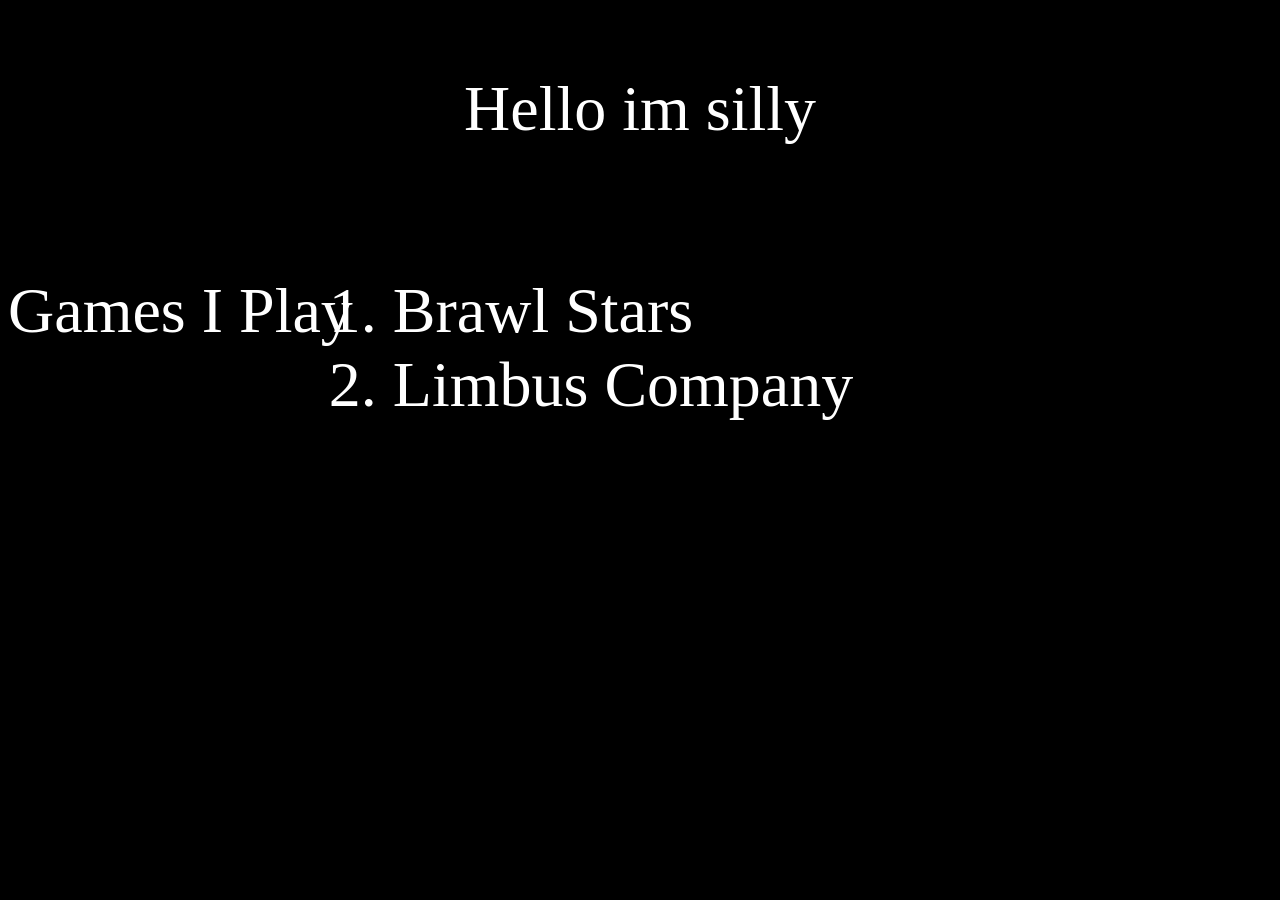
<file: index.html>
<!DOCTYPE html>
<html lang="en">
<link rel="stylesheet" href="styles.css">
<head> <title>Silly's page</title></head>




<div id="about">
<p >Hello im silly</p>

</div>


<div id="gamesiplay">
<p> Games I Play</p>
<b></b>


<ol>
  <li>Brawl Stars</li>
  <li>Limbus Company</li>
</ol>

</div>

  
</html>
</file>
<file: styles.css>
body{
    background-color: black;
}

#about{
    color: white;
    display: flex;
  justify-content: center;
  align-items: center;
  font-size: 5vw;
}
#gamesiplay{
    color: white;
    display: flex;
  font-size: 5vw;
}
</file>
